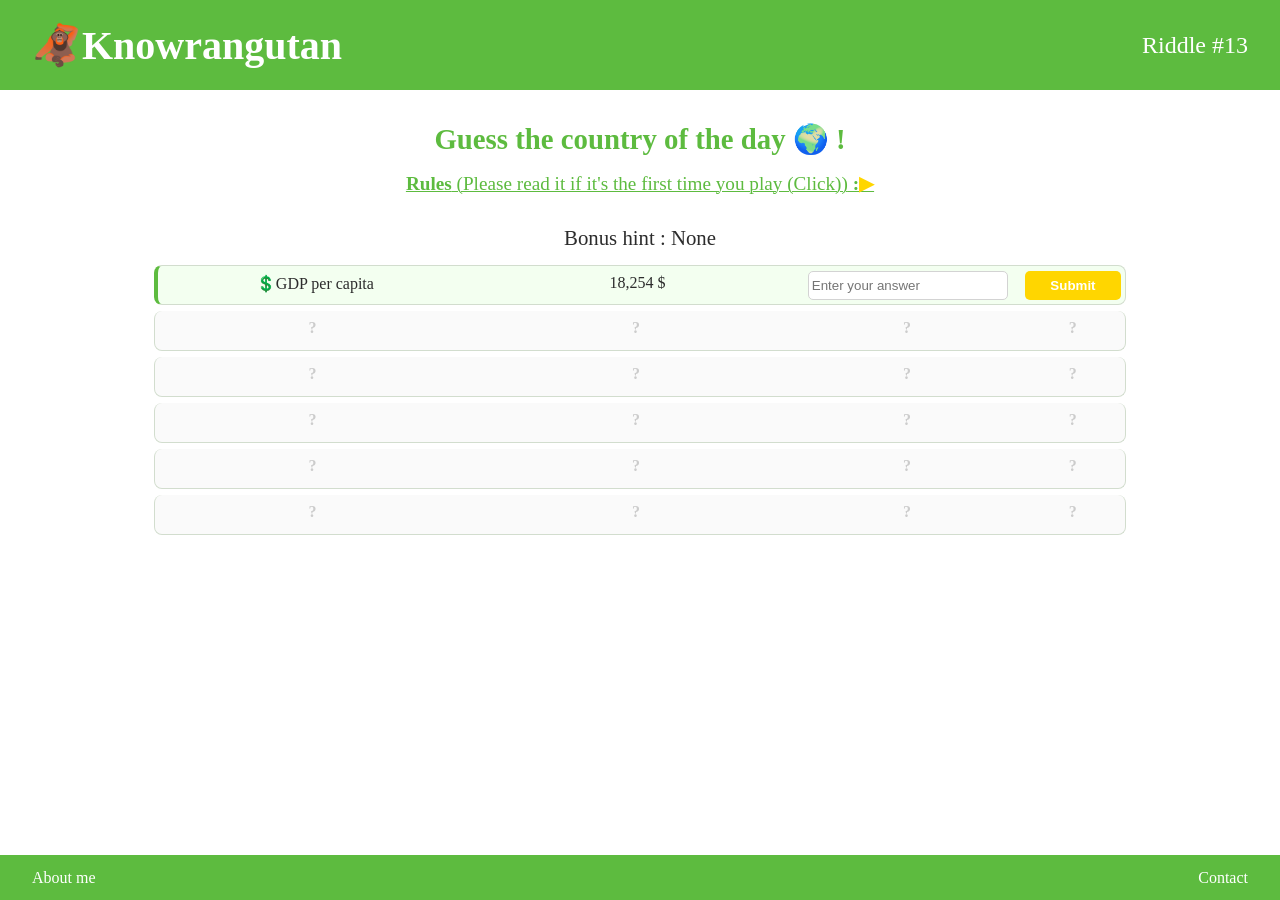
<file: index.html>
<!DOCTYPE html>
<html>
    <head>
        <link rel="canonical" href="https://knowrangutan.github.io/knowrangutan/">
        <link rel="stylesheet" href="qa-style.css">
        <link rel="apple-touch-icon" sizes="180x180" href="apple-touch-icon.png">
        <link rel="icon" type="image/png" sizes="32x32" href="favicon-32x32.png">
        <link rel="icon" type="image/png" sizes="16x16" href="favicon-16x16.png">
        <link rel="manifest" href="site.webmanifest">

        <meta name="viewport" content="width=device-width, initial-scale=1.0">

        <title>Knowrangutan — Daily Country Guessing Game</title>
        <meta name="description" content="Guess the mystery country in 6 tries. A new geography riddle every day, based on real 2023 data. Free to play, no sign-up needed.">
        <meta name="keywords" content="country guessing game, geography quiz, daily riddle, wordle countries">

        
        <meta property="og:title" content="Knowrangutan — Daily Country Guessing Game">
        <meta property="og:description" content="Guess the mystery country in 6 tries. New riddle every day, based on real 2023 data.">
        <meta property="og:image" content="og-image.png">
        <meta property="og:url" content="https://knowrangutan.github.io/knowrangutan/">
        <meta property="og:type" content="website">

        
        <meta name="twitter:card" content="summary_large_image">
        <meta name="twitter:title" content="Knowrangutan — Daily Country Guessing Game">
        <meta name="twitter:description" content="Guess the mystery country in 6 tries. New riddle every day.">
        <meta name="twitter:image" content="https://knowrangutan.github.io/knowrangutan/">
    </head>
        <!-- Google tag (gtag.js) -->
    <script async src="https://www.googletagmanager.com/gtag/js?id=G-XTSFGTBWFG"></script>
    <script>
      window.dataLayer = window.dataLayer || [];
      function gtag(){dataLayer.push(arguments);}
      gtag('js', new Date());
      gtag('config', 'G-XTSFGTBWFG');
    </script>

    <body>
        <header>
            <h1>🦧Knowrangutan</h1>

            <p id="riddle"></p>
        </header>

        <main>

            <section class="quiz">
                <h3>Guess the country of the day 🌍 !</h3>
                
                <p class="level"></p>
                <details id="htp">
                    <summary>Rules<span > (Please read it if it's the first time you play (Click))</span> :</summary>
                    <ul>
                        <li>Guess the mystery country in 6 tries. Each wrong guess unlocks a new clue, difficulty is high, so don't worry if you don't find it.</li>
                        <li>Answers must be the country's common english name, lowercase, spaces only, no hyphens, no extra spaces (e.g. "united kingdom", not "united-kingdom"), spelled exactly right.</li>
                        <li>Some countries also come with a bonus hint, shown above the table, when a few countries could easily be confused with each other. Not every country has one.</li>
                        <li>Territories without their own UN seat (e.g. Greenland, New Caledonia) are counted under their parent country's data.</li>
                        <li>Data from 2023, Knowrangutan stays neutral on political or territorial matters (UN sources).</li>
                    </ul>
                </details>
                <p id="hint"></p>

                <div id="grille-quiz">
                    <div class="one"> <p class="p1"></p> <p class="p2"></p> <input class="inputdiv" placeholder="Enter your answer"> <button class="buttondiv" onclick="verifier('.one')">Submit</button> </div>
                    <div class="two"> <p class="p1"></p> <p class="p2"></p> <input class="inputdiv" placeholder="Enter your answer"> <button class="buttondiv" onclick="verifier('.two')">Submit</button> </div>
                    <div class="three"> <p class="p1"></p> <p class="p2"></p> <input class="inputdiv" placeholder="Enter your answer"> <button class="buttondiv" onclick="verifier('.three')">Submit</button> </div>
                    <div class="four"> <p class="p1"></p> <p class="p2"></p> <input class="inputdiv" placeholder="Enter your answer"> <button class="buttondiv" onclick="verifier('.four')">Submit</button> </div>
                    <div class="five"> <p class="p1"></p> <p class="p2"></p> <input class="inputdiv" placeholder="Enter your answer"> <button class="buttondiv" onclick="verifier('.five')">Submit</button> </div>
                    <div class="six"> <p class="p1"></p> <p class="p2"></p> <input class="inputdiv" placeholder="Enter your answer"> <button class="buttondiv" onclick="verifier('.six')">Submit</button> </div>
                    <div class="masqué"><p>?</p> <p>?</p> <p>?</p> <p>?</p></div>
                    <div class="masqué"><p>?</p> <p>?</p> <p>?</p> <p>?</p></div>
                    <div class="masqué"><p>?</p> <p>?</p> <p>?</p> <p>?</p></div>
                    <div class="masqué"><p>?</p> <p>?</p> <p>?</p> <p>?</p></div>
                    <div class="masqué"><p>?</p> <p>?</p> <p>?</p> <p>?</p></div>
                    
                </div>

            </section>

            <section class="pub">

            </section>
        </main>

        <footer>
            <a>About me</a>
            <a>Contact</a>
        </footer>

        <script src="qa-script.js"></script>
    </body>
</html>
</file>
<file: qa-style.css>
:root{
    --couleur-fond: #FFFFFF;
    --couleur-texte: #2C2C2C;
    --couleur-header: #5DBB3F;
    --couleur-deco: #FFD600;
    --couleur-pop: #FFD600;
    --couleur-carte-odd: #F3FFF0;
    --couleur-carte-even: #FFFFFF;
}





*{
    margin: 0;
    padding: 0;
    box-sizing: border-box;
}

body{
    display: flex;
    flex-direction: column;
    height: 100vh;
    color: var(--couleur-texte);
    

}

header{
    display: flex;
    flex-direction: row;
    align-items: center;
    justify-content: space-between;
    padding: 1rem 2rem;
    height: 10%;
    background-color: var(--couleur-header);
}

header h1{
    color: white;
    font-weight: bolder;
    font-size: 2.5rem;
}

main{
    display: flex;
    flex-direction: column;
    flex: 1;
    background-color: var(--couleur-fond);
}


.quiz{
    
    height:  80%;
    padding: 2rem;
    display: flex;
    flex-direction: column;
    align-items: center;
    
}

footer{
    display: flex;
    flex-direction: row;
    align-items: center;
    justify-content: space-between;
    padding: 1rem 2rem;
    height: 5%;
    background-color: var(--couleur-header);
    color: var(--couleur-fond);
}

#grille-quiz{
    display: flex;
    flex-direction: column;
    width: 80%;
}



#grille-quiz div:not(.one, .masqué){
    display: none;

}

#grille-quiz div{
    display: grid;
    grid-template-columns: 3fr 3fr 2fr 1fr;
    gap: 0.5rem;
    border-bottom: solid 1px #d2ddce;
    
    
    
    border-left: solid 1px #d2ddce;
    border-right: solid 1px #d2ddce;
}
#grille-quiz .one{
    border-top: solid 1px #d2ddce;
}
#grille-quiz p{
    text-align: center;
    padding: 0.5rem;


}
#grille-quiz input{
    margin: 0.3rem;
    background-color: white;
    border-radius: 5px;
    border: solid lightgray 1px;
    padding: 0.2rem;
    color: var(--couleur-texte);
}

#grille-quiz button{
    
    text-align: center;
    margin: 0.3rem;
    border-radius: 5px;
    border: none;
    font-weight: bold;
    background-color: var(--couleur-pop);
    color: white;
    cursor: pointer;

}

#grille-quiz > div:not(.masqué) {
    background-color: #F3FFF0;
    border-left: 4px solid #5DBB3F;
    border-radius: 8px;
    margin-bottom: 6px;
    height: 2.5rem;
    
}

.masqué {
    background-color: #FAFAFA;
    border-left: 4px solid #DDD;
    border-radius: 8px;
    margin-bottom: 6px;
    color: #CCC;
    height: 2.5rem;
}


.masqué p{
    text-align: right;
    font-weight: bold;
}



header p{
    color: white;
    font-size: 1.5rem;
}

#hint { 
    font-weight: normal;
    padding: 0.25rem 0.5rem;
    border-radius: 5px; 
    font-size: 1.3rem;
    margin: 0.7rem;
}

h3 { 
    color: #5DBB3F; 
    font-size: 1.8rem;
}

header button{
    padding: 0.5rem 1rem;
    font-size: 1rem;
    background-color: var(--couleur-pop);
    color: #FAFAFA;
    font-weight: bold;
    border: none;
    border-radius: 10px;
    cursor: pointer;
}

#mode-div{
    position: absolute;
    left: 50%;
    transform: translateX(-50%);
    display: flex;
    gap: 1rem;
}



/*----------------------------------------------------------------------------------------*/

#main-score {
    display: flex;
    flex-direction: row;
    align-items: flex-start;
    gap: 1%;
    padding: 1%;
    flex: 1;
}

.pub-score {
    
    width: 15%;
    min-height: 300px;
    border: 1px dashed #ddd;
    border-radius: 8px;
    flex-shrink: 0;
    position: sticky;
    top: 1rem;
}

.contenu-score {
    flex: 1;
    display: flex;
    flex-direction: column;
    align-items: center;
    gap: 1rem;
    padding: 1.5% 0;
    text-align: center;
}

.label-score {
    color: #888;
    font-size: 0.95rem;
}

#nom-animal {
    font-weight: 800;
    font-size: 1.8rem;
}

#photo-animal {
    width: 14%;
    height: auto;
    aspect-ratio: 4/3;
    object-fit: cover;
    border-radius: 10px;
    
}

#score-title {
    font-size: 1.5rem;
    color: #5DBB3F;
}

#emojis {
    font-size: 1.5rem;
    letter-spacing: 3px;
}

#share-btn {
    background: var(--couleur-deco);
    color: #2C2C2C;
    border: none;
    padding: 0.7rem 1.3rem;
    border-radius: 8px;
    font-size: 1rem;
    font-weight: 700;
    cursor: pointer;
    
    width: auto;
    min-width: 140px;
    white-space: nowrap;
}

.facts-section {
    width: 65%;
    background: #F3FFF0;
    border-left: 4px solid #5DBB3F;
    border-radius: 10px;
    padding: 1.4rem;
    display: flex;
    flex-direction: column;
    gap: 0.8rem;
}



#facts-title {
    color: #5DBB3F;
    font-size: 1.5rem;
}

#faits p {
    color: #444;
    font-size: 1.2rem;
    line-height: 1.6;
    
}

#play-again{
    background: var(--couleur-header);
    color: white;
    border: none;
    padding: 0.7rem 1.3rem;
    border-radius: 8px;
    font-size: 1rem;
    font-weight: 700;
    cursor: pointer;
    width: 140px;
    height: 42px;
}

#score-buttons{
    display: flex;
    gap: 0.9rem;
}

header button.actif {
    background-color: white;
    color: #5DBB3F;
}

#htp{
    align-items: center;
    margin :1rem;
    display: flex;
    flex-direction: column;
}



#htp summary {
    color: #5DBB3F;
    cursor: pointer;
    font-size: 1.2rem;
    font-weight: bold;
    
    list-style: none;
    text-decoration: underline 1px;
}

#htp {
    display: flex;
    flex-direction: column;
    justify-content: center;
    align-items: center;
    
}
#htp ul{
padding: 2% 10%;
}

#htp summary::-webkit-details-marker {
    display: contents;
}

#htp summary::after {
    content: "▶";
    color: var(--couleur-deco);
}

#htp[open] summary::after {
    content: "▼";
}

#htp li {
    color: #5DBB3F;
    font-size: 1.2rem;
}

#htp summary span{
    font-size: 1.2rem;
    font-weight: normal;
}

.facts-section p {
  font-size: 1.5rem;
  text-align: left;
  margin: 0 auto 10px auto;
  max-width: 700px;       
  padding-left: 22px;     
  text-indent: -22px;     
  line-height: 1.5;
}







/* ===================== MOBILE ===================== */
@media (max-width: 480px) {

    header {
        padding: 0.7rem 1rem;
        height: auto;
    }

    header h1 {
        font-size: 1.4rem;
    }

    header p {
        font-size: 0.9rem;
    }

    .quiz {
        padding: 1rem 0.5rem;
    }

    #htp {
        margin: 0.5rem;
    }

    #htp summary {
    display: block;
    cursor: pointer;
    font-size: 1rem;
    font-weight: bold;
    
    list-style: none;
    text-decoration: underline 1px;

    }

    #htp summary span {
        font-size: 1rem;
        display: inline;
    }

    #htp ul {
        font-size: 0.75rem;
        padding-left: 1.2rem;
    }

    #htp li {
        font-size: 0.75rem;
    }

    #hint {
        font-size: 1rem;
        margin: 0.5rem;
    }

    h3 {
        font-size: 1.3rem;
    }

    #grille-quiz {
        width: 100%;
    }

    /* Lignes masquées : gardent 4 colonnes */
    #grille-quiz .masqué {
        grid-template-columns: repeat(4, 1fr);
        height: 2.5rem;
    }

    /* Ligne active : compacte, p1/p2 sur une ligne, input+bouton sur une autre */
    #grille-quiz > div:not(.masqué) {
        grid-template-columns: 1fr 1fr 1fr;
        grid-template-rows: auto auto;
        height: auto;
        padding: 0.3rem;
        gap: 0.3rem;
    }

    #grille-quiz p {
        font-size: 0.7rem;
        padding: 0.2rem;
    }

    #grille-quiz input {
        font-size: 0.75rem;
        padding: 0.3rem;
        margin: 0;
    }

    #grille-quiz button {
        font-size: 0.75rem;
        padding: 0.3rem 0.5rem;
        margin: 0;
    }

    #grille-quiz .inputdiv {
        grid-column: 1 / 3;
        grid-row: 2;
    }

    #grille-quiz .buttondiv {
        grid-column: 3;
        grid-row: 2;
        width: 100%;
    }

    /* ---- Score page ---- */
    #main-score {
        flex-direction: column;
        padding: 3% 4%;
        gap: 0.5rem;
    }

    .pub-score {
        display: none;
    }

    .contenu-score {
        width: 100%;
        gap: 0.6rem;
        padding: 1% 0;
    }

    .label-score {
        font-size: 0.75rem;
    }

    #nom-animal {
        font-size: 1.3rem;
    }

    #photo-animal {
        width: 26%;
        border-radius: 8px;
    }

    #score-title {
        font-size: 0.95rem;
    }

    #emojis {
        font-size: 0.95rem;
        letter-spacing: 2px;
    }

    #score-buttons {
        flex-wrap: wrap;
        justify-content: center;
        gap: 0.5rem;
    }

    #share-btn,
    #play-again {
        width: 42%;
        height: 34px;
        font-size: 0.7rem;
        padding: 0.4rem;
        border-radius: 6px;
    }

    .facts-section {
        width: 100%;
        padding: 4%;
        gap: 0.5rem;
        border-radius: 8px;
    }

    #facts-title {
        font-size: 1rem;
    }

    #faits p {
        font-size: 0.9rem;
        line-height: 1.4;
    }

    .facts-section p {
        max-width: 100%;
        padding-left: 16px;
        text-indent: -16px;
        margin: 0 auto 8px auto;
    }
}
</file>
